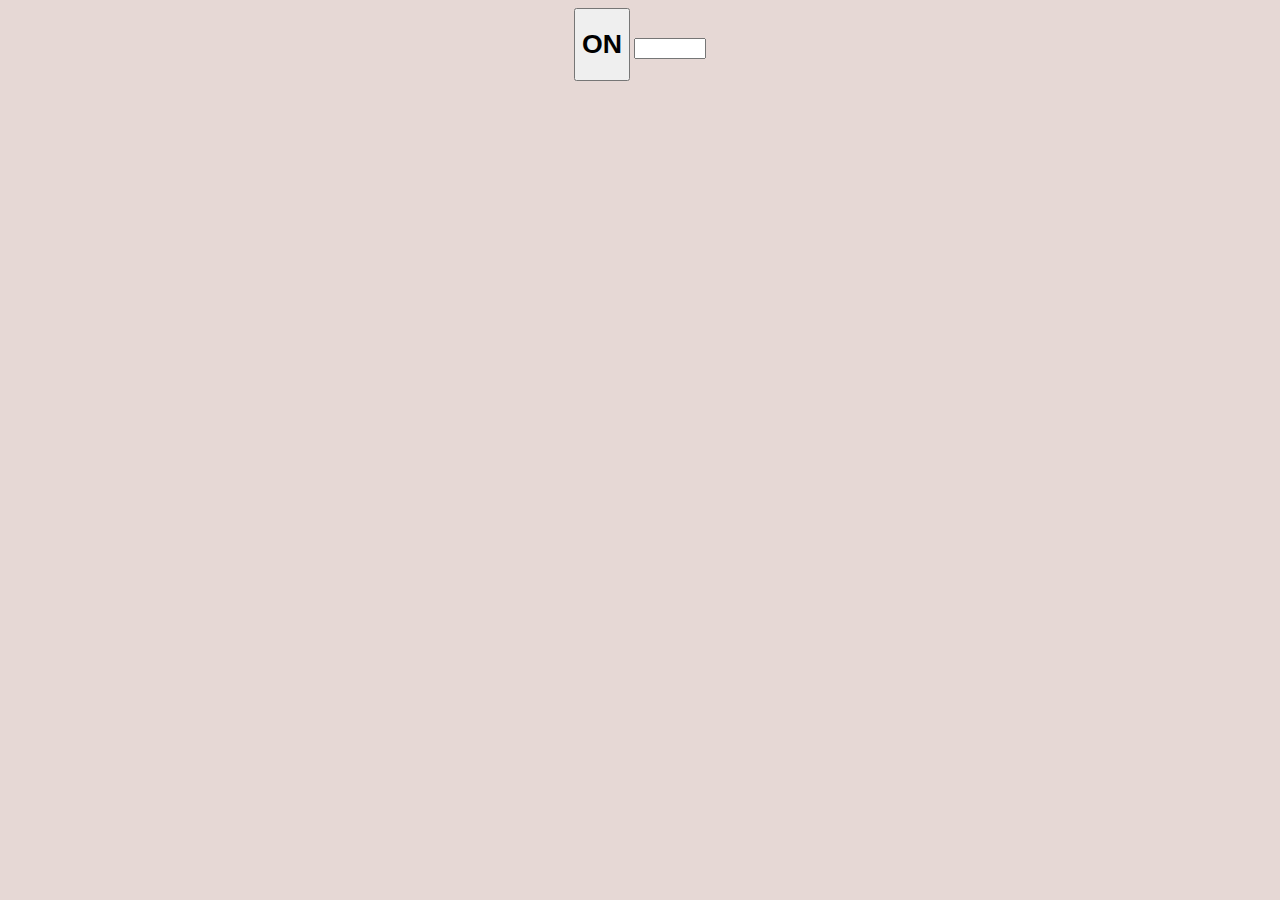
<file: test.html>
<!DOCTYPE html>
<html>
  <head>
    <title>Arduino and ESP32 Websocket</title>
    <meta name="viewport" content="width=device-width, initial-scale=1.0" />
    <meta charset="UTF-8" />
    <style>
      body {
        background-color: #e6d8d5;
        text-align: center;
      }
    </style>
  </head>
  <body>
    <button type="button" id="BTN_1">
      <h1>ON</h1></button
    >
    <input id="input" type="number" min="200" max="2000">
  </body>
  <script>
    window.addEventListener("load", () => {
      let Socket = new WebSocket("ws://" + "192.168.43.182" + ":81/");

      Socket.onopen = () => {
        console.log("Connected to server");
      };

      const btn = document.getElementById("BTN_1");
      const input = document.getElementById("input");

      btn.onclick = () => {
        const interval = setInterval(() => {
          Socket.send("1");
          console.log(parseInt(input.value))
        }, parseInt(input.value));

        input.addEventListener("change", () => {
          clearInterval(interval);
        });
      };

    });
  </script>
</html>
</file>
